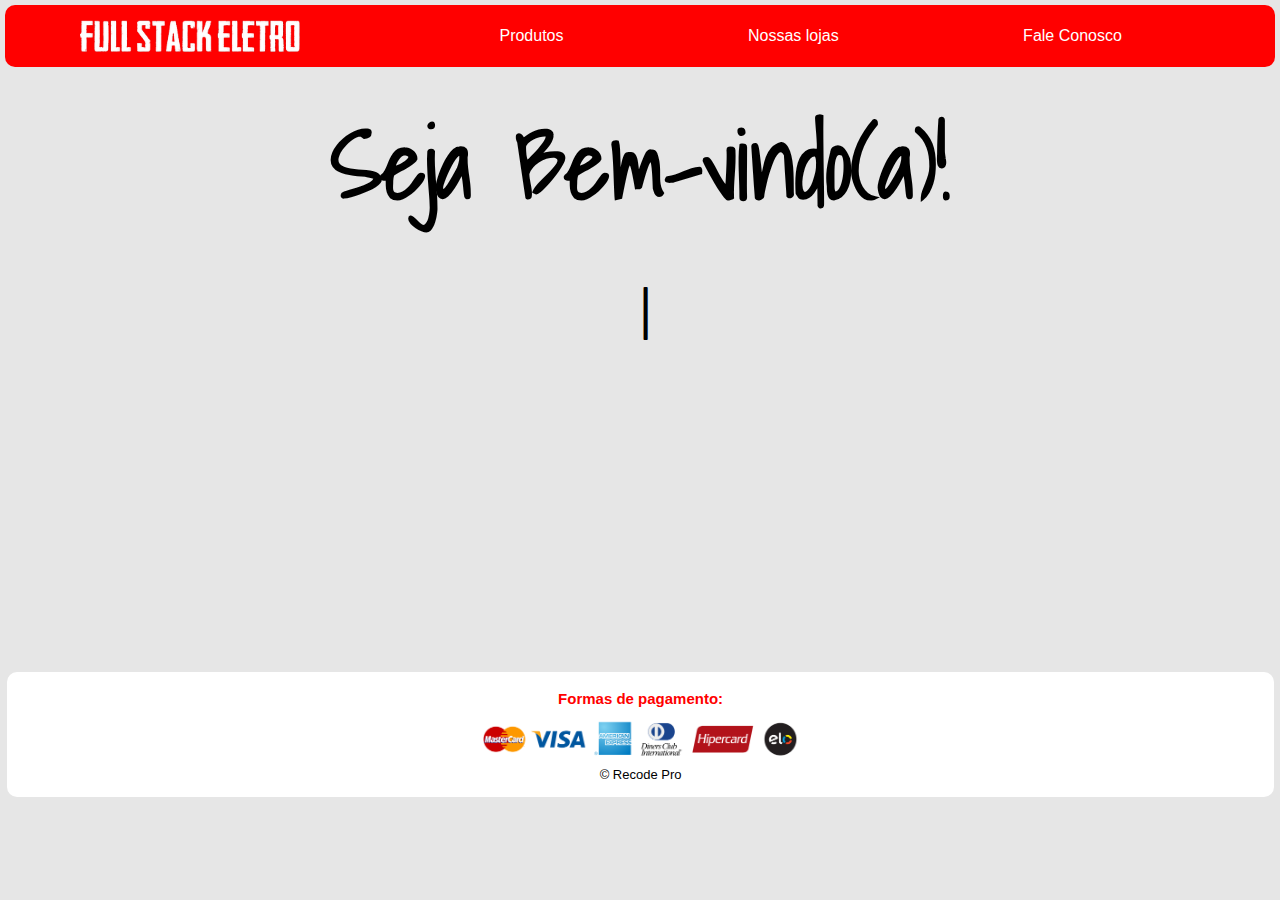
<file: index.html>
<!DOCTYPE html>
<html lang="pt-BR">
    <head>
        <meta charset="UTF-8">
        <title>Full Stack Eletro</title>
        <link rel="stylesheet" href="estilo.css">
        <link href="https://fonts.googleapis.com/css2?family=Rubik:wght@300&display=swap" rel="stylesheet">
    </head>
    <body>
        <!-- Início do Menu -->  
        <nav class="menu">
            <a href="./index.html"><img class="logo" src="./assets/lgfull.png" alt="Full Stack Eletro"></a>
            <a class="link" onmouseover="onMenu(this)" onmouseout="outMenu(this)" href="./produtos.html">Produtos</a>
            <a class="link" onmouseover="onMenu(this)" onmouseout="outMenu(this)" href="./loja.html">Nossas lojas</a>
            <a class="link" onmouseover="onMenu(this)" onmouseout="outMenu(this)" href="./contato.html">Fale Conosco</a>
            
        </nav>
        <!-- Fim do Menu -->
        
        <main class="main">
            <h2 class="fonte">Seja Bem-vindo(a)!</h2>
            
            <h1 class="efeito">Aqui em nossa loja, programadores tem desconto nos produtos para sua casa!</h1>
            
        </main>
        <br><br><br><br><br><br><br><br><br>          
        <footer id="rodape">
            <p id="pagamentos">Formas de pagamento:</p>
            <img src="./assets/formas_pagto.png" alt="Formas de pagamento" width="25%">
            <p id="copy">&copy; Recode Pro</p>
        </footer>
        <script src="functions.js"></script>
        <script src="script.js"></script>
    </body>
    </html>
</file>
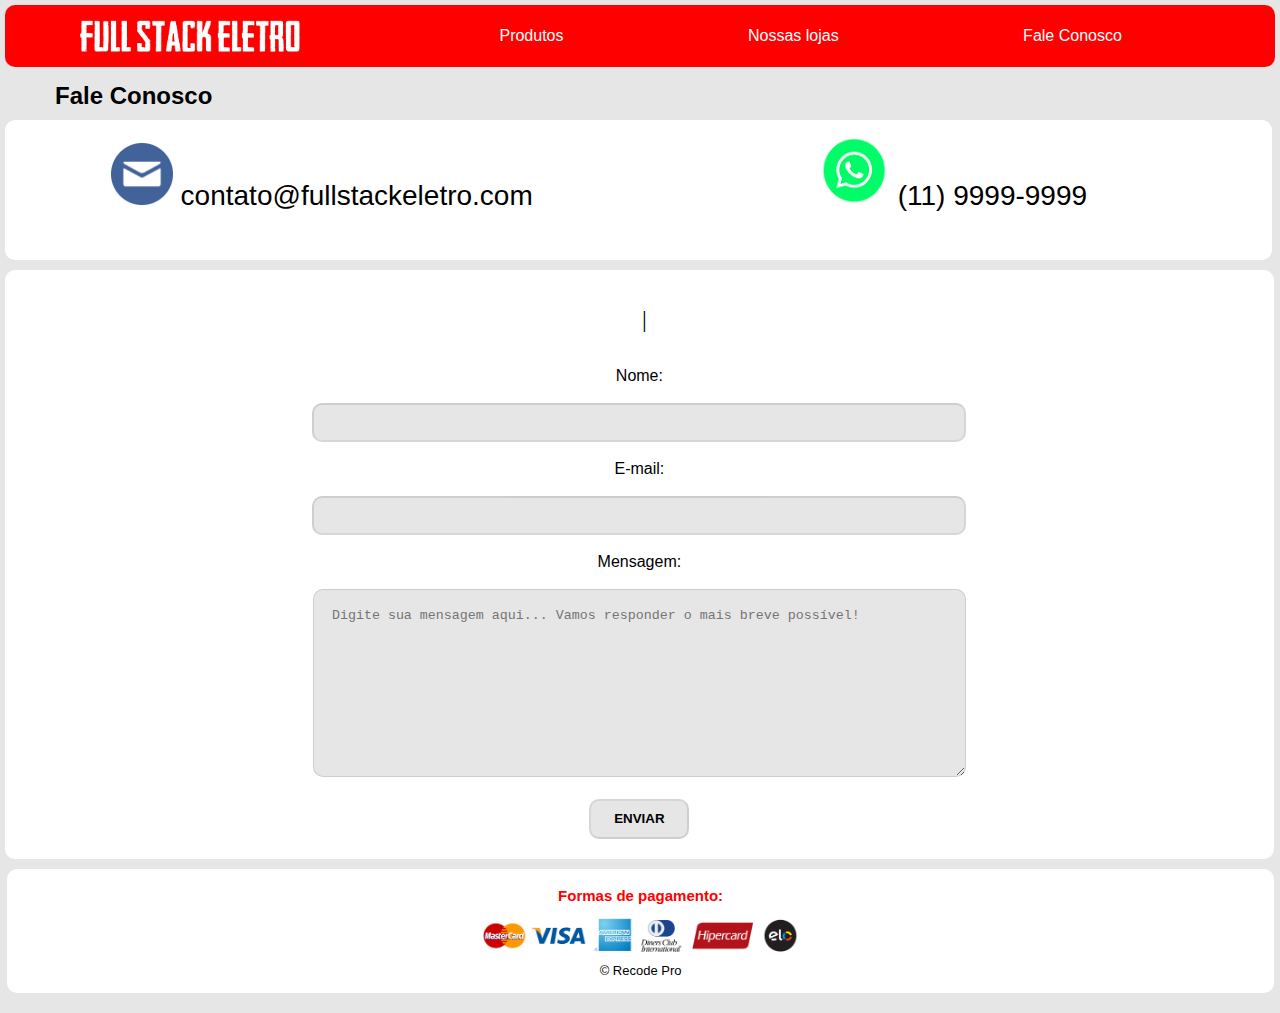
<file: contato.html>
<!DOCTYPE html>
<html lang="pt-BR">
    <head>
        <meta charset="UTF-8">
        <title>Contato - Full Stack Eletro</title>
        <link rel="stylesheet" href="estilo.css">
    </head>
    <body>
         <!-- Início do Menu -->
         <nav class="menu">
            <a href="./index.html"><img class="logo" src="./assets/lgfull.png" alt="Full Stack Eletro" width="100px"></a>
            <a class="link" onmouseover="onMenu(this)" onmouseout="outMenu(this)" href="./produtos.html">Produtos</a>
            <a class="link" onmouseover="onMenu(this)" onmouseout="outMenu(this)"href="./loja.html">Nossas lojas</a>
            <a class="link" onmouseover="onMenu(this)" onmouseout="outMenu(this)"href="./contato.html">Fale Conosco</a>

        </nav>
        <!-- Fim do Menu -->
        <header>
            <h2 class="header">Fale Conosco</h2>
        </header>
    
        <section class="contatos">
            <div class="email">
                <p class="contp"><img class="logocontato" src="./assets/lgmail.png">
                contato@fullstackeletro.com</p>
            </div>
            <div class="tel">
                <p class="contp"><img class="logocontato2" src="./assets/WhatsApp.png">
                (11) 9999-9999</p>                
            </div>
        </section>             
     
        <section class="form">            
        <form action="">
            <h1 class="efeito2">Envie suas dúvidas, sugestões ou reclamações:</h1><br>      
            <p>Nome:</p>
            <br>
            <input class="nome" type="text">
            <br>
            <br>
            <p>E-mail:</p>
            <br>
            <input class="nome" type="e-mail">
            <br>
            <br>
            <p>Mensagem:</p>
            <br>
            <textarea class="text" placeholder="Digite sua mensagem aqui... Vamos responder o mais breve possível!"></textarea>
            <br>
            <br>
            <input type="submit" value="ENVIAR">
        </section>                
       
        <footer id="rodape">
            <p id="pagamentos">Formas de pagamento:</p>
            <img src="./assets/formas_pagto.png" alt="Formas de pagamento" width="25%">
            <p id="copy">&copy; Recode Pro</p>
        </footer> 
        <script src="functions.js"></script>
        <script src="script.js"></script>
    </body>
</html>
</file>
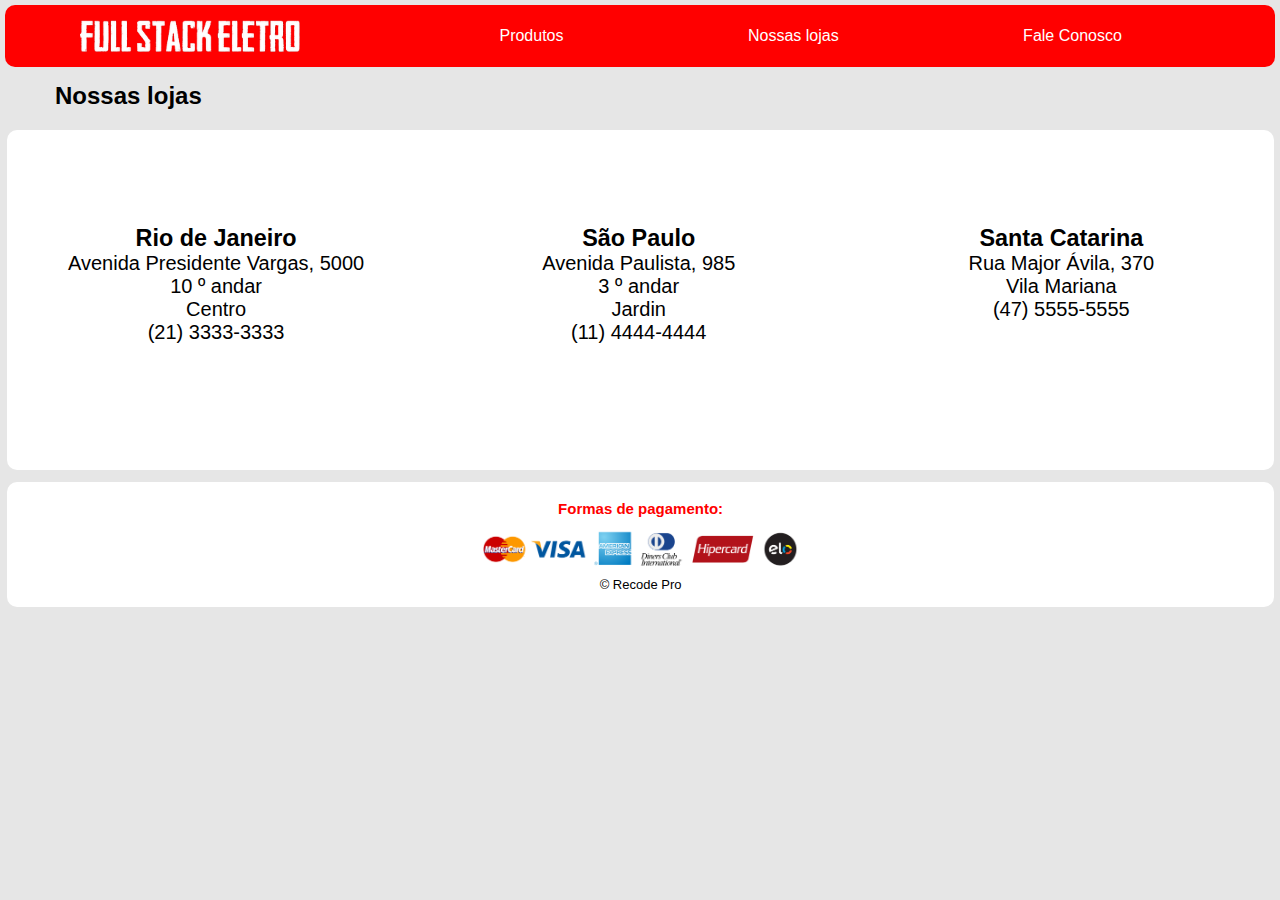
<file: loja.html>
<!DOCTYPE html>
<html lang="pt-BR">
    <head>
        <meta charset="UTF-8">
        <title>Nossas lojas - Full Stack Eletro</title>
        <link rel="stylesheet" href="estilo.css">
    </head>
    <body>
         <!-- Início do Menu -->
         <nav class="menu">
            <a href="./index.html"><img class="logo"src="./assets/lgfull.png" alt="Full Stack Eletro" width="100px"></a>
            <a class="link" onmouseover="onMenu(this)" onmouseout="outMenu(this)" href="./produtos.html">Produtos</a>
            <a class="link" onmouseover="onMenu(this)" onmouseout="outMenu(this)" href="./loja.html">Nossas lojas</a>
            <a class="link" onmouseover="onMenu(this)" onmouseout="outMenu(this)" href="./contato.html">Fale Conosco</a>

        </nav>
        <!-- Fim do Menu -->
        <header>
            <h2 class="header">Nossas lojas</h2>
        </header>
     

        <section class="lojas">
            <div class="end">
                
                    <h3>Rio de Janeiro</h3>
                    <p>Avenida Presidente Vargas, 5000</p>
                    <p>10 &ordm; andar</p>
                    <p>Centro</p>
                    <p>(21) 3333-3333</p>

            </div>
            <div class="end">
                    <h3>São Paulo</h3>
                    <p>Avenida Paulista, 985</p>
                    <p>3 &ordm; andar</p>
                    <p>Jardin</p>
                    <p>(11) 4444-4444</p>

            </div>
            <div class="end">
                    <h3>Santa Catarina</h3>
                    <p>Rua Major &Aacute;vila, 370</p>
                    <p>Vila Mariana</p>
                    <p>(47) 5555-5555</p>
            
                </div>  
        </section>

        <footer id="rodape">
            <p id="pagamentos">Formas de pagamento:</p>
            <img src="./assets/formas_pagto.png" alt="Formas de pagamento" width="25%">
            <p id="copy">&copy; Recode Pro</p>
        </footer>
        <script src="functions.js"></script>
        <script src="script.js"></script>
        </body>
</html>
</file>
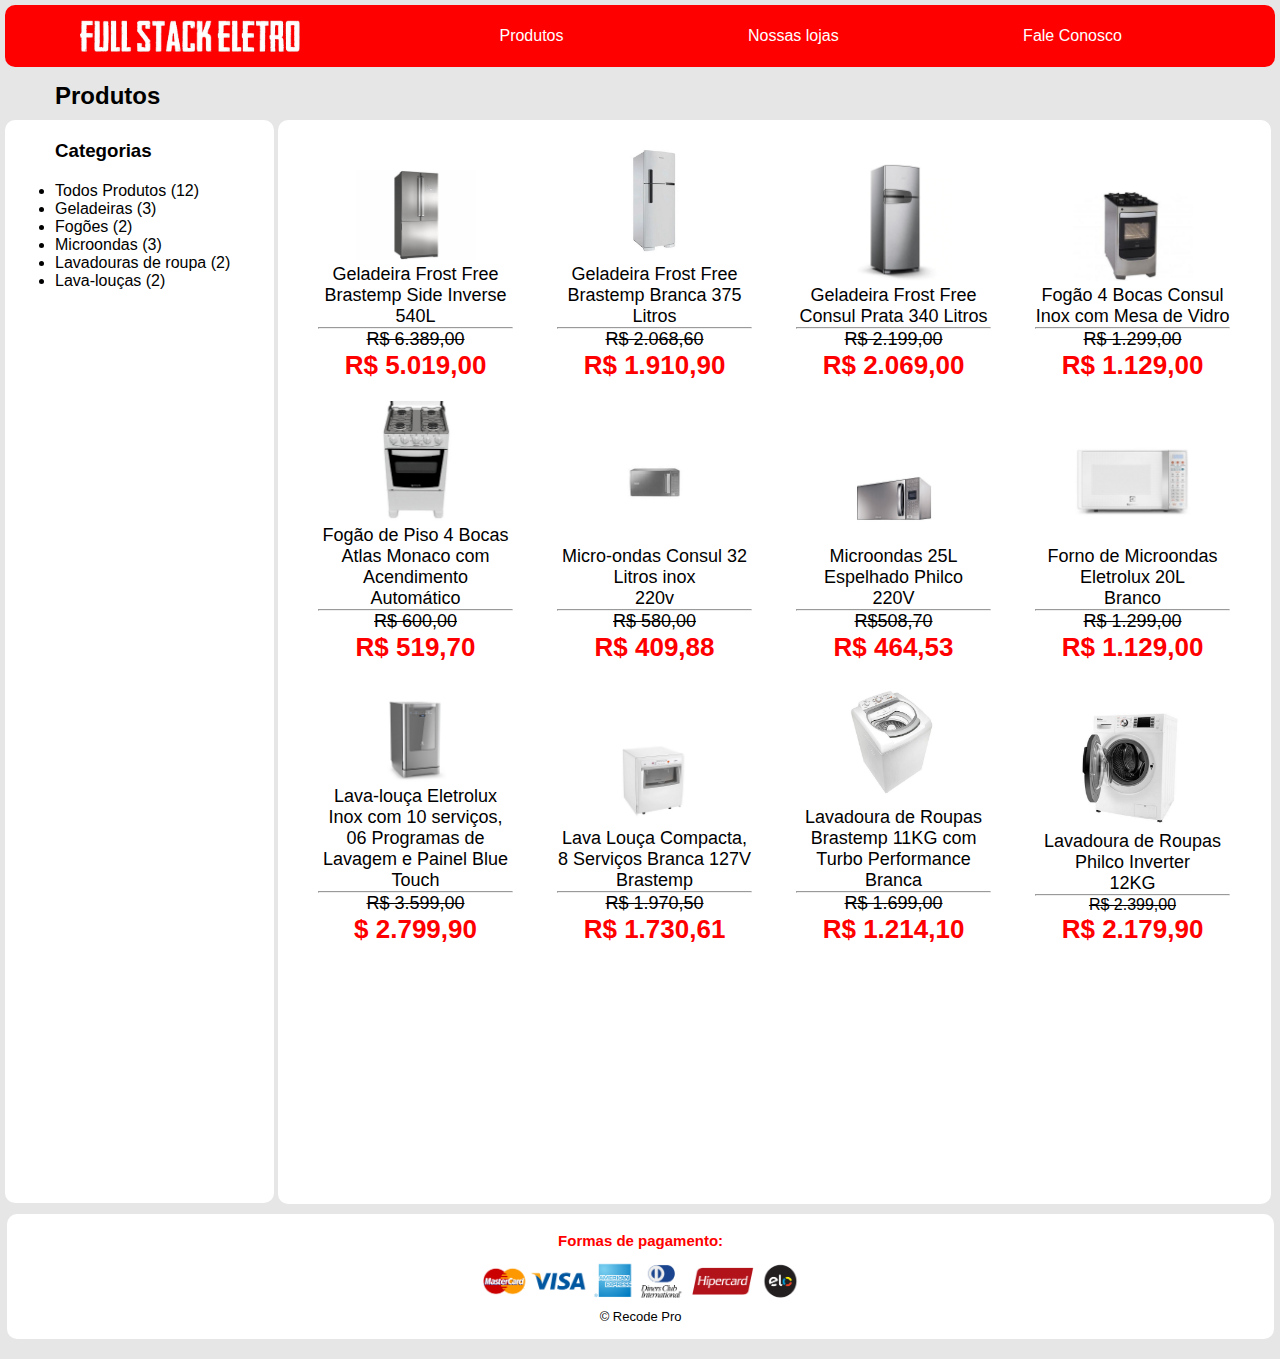
<file: produtos.html>
<!DOCTYPE html>
<html lang="pt-BR">
    <head>
        <meta charset="UTF-8">
        <title>Produtos - Full Stack Eletro</title>
        <link rel="stylesheet" href="estilo.css">
        
    </head>
    <body>
         <!-- Início do Menu -->
         <nav class="menu">
            <a href="./index.html"><img class="logo" src="./assets/lgfull.png" alt="Full Stack Eletro" width="100px"></a>
            <a class="link" onmouseover="onMenu(this)" onmouseout="outMenu(this)" href="./produtos.html">Produtos</a>
            <a class="link" onmouseover="onMenu(this)" onmouseout="outMenu(this)" href="./loja.html">Nossas lojas</a>
            <a class="link" onmouseover="onMenu(this)" onmouseout="outMenu(this)" href="./contato.html">Fale Conosco</a>

        </nav>
        <!-- Fim do Menu -->
        <header class="header">
        <h2>Produtos</h2>
        </header>
 
        <section class="categorias">            
                    <h3 class="categoria">Categorias</h3>                  
                    <ul class="categoria">
                        <li onclick="exibir_todos()" onmouseover="upScaleMenu(this)" onmouseout="downScaleMenu(this)">Todos Produtos (12)</li>
                        <li onclick="exibir_categoria('geladeira')" onmouseover="upScaleMenu(this)" onmouseout="downScaleMenu(this)">Geladeiras (3)</li>
                        <li onclick="exibir_categoria('fogao')" onmouseover="upScaleMenu(this)" onmouseout="downScaleMenu(this)">Fogões (2)</li>
                        <li onclick="exibir_categoria('microondas')" onmouseover="upScaleMenu(this)" onmouseout="downScaleMenu(this)">Microondas (3)</li>
                        <li onclick="exibir_categoria('lava_roupas')" onmouseover="upScaleMenu(this)" onmouseout="downScaleMenu(this)">Lavadouras de roupa  (2)</li>
                        <li onclick="exibir_categoria('lava_loucas')" onmouseover="upScaleMenu(this)" onmouseout="downScaleMenu(this)">Lava-louças (2)</li>
                    </ul>
                </td>
        </section>  
        <section class="produtos">
               <div class="box_produto" id="geladeira" onmouseover="upScale(this)" onmouseout="downScale(this)">                
                    <img src="./assets/geladeiraprata.jpeg" class="itens" onclick="zoom(this)">
                    <br>
                    <p class="descricao">Geladeira Frost Free Brastemp Side Inverse 540L</p>
                    <hr>
                    <p class="descricao"><strike>R$ 6.389,00</strike></p>
                   <p class="preco">R$ 5.019,00</p>                 
                </div>

                <div class="box_produto" id="geladeira" onmouseover="upScale(this)" onmouseout="downScale(this)">  
                    <img src="./assets/geladeira.jpg" class="itens" onclick="zoom(this)">
                    <br>
                    <p class="descricao">Geladeira Frost Free Brastemp Branca 375 Litros</p>
                    <hr>
                    <p class="descricao"><strike>R$ 2.068,60</strike></p>
                    <p class="preco">R$ 1.910,90</p>
                   
                </div>
                <div class="box_produto" id="geladeira" onmouseover="upScale(this)" onmouseout="downScale(this)">  
                    <img src="./assets/geladeiraprata2.jpg" class="itens" onclick="zoom(this)">
                    <br>
                    <p class="descricao">Geladeira Frost Free Consul Prata 340 Litros</p>
                    <hr>
                    <p class="descricao"><strike>R$ 2.199,00</strike></p>
                    <p class="preco">R$ 2.069,00</p>
                   
                </div>
                <div class="box_produto" id="fogao" onmouseover="upScale(this)" onmouseout="downScale(this)">                 
                    <img src="./assets/FogãoPequeno.jpeg" class="itens" onclick="zoom(this)">
                    <br>
                    <p class="descricao">Fogão 4 Bocas Consul Inox com Mesa de Vidro</p>
                    <hr>
                    <p class="descricao"><strike>R$ 1.299,00</strike></p>
                    <p class="preco">R$ 1.129,00</p>
                   
                </div>
          
                <div class="box_produto" id="fogao" onmouseover="upScale(this)" onmouseout="downScale(this)">  
                    <img src="./assets/fogão.jpeg" class="itens" onclick="zoom(this)">
                    <br>
                    <p class="descricao">Fogão de Piso 4 Bocas Atlas Monaco com Acendimento Automático</p>
                    <hr>
                    <p class="descricao"><strike>R$ 600,00</strike></p>
                    <p class="preco">R$ 519,70</p>
                   
                </div>
                <div class="box_produto" id="microondas" onmouseover="upScale(this)" onmouseout="downScale(this)"> 
                    <img src="./assets/micro.jpeg" class="itens" onclick="zoom(this)">
                    <br>
                    <p class="descricao" id="microondas">Micro-ondas Consul 32 Litros inox <br>220v</p>
                    <hr>
                    <p class="descricao"><strike>R$ 580,00</strike></p>
                    <p class="preco">R$ 409,88
                   
                </div>
                <div class="box_produto" id="microondas" onmouseover="upScale(this)" onmouseout="downScale(this)"> 
                    <img src="./assets/micro2.jpeg" class="itens" onclick="zoom(this)">
                    <br>
                    <p class="descricao">Microondas 25L Espelhado Philco <br>220V</p>
                    <hr>
                    <p class="descricao"><strike>R$508,70</strike></p>
                    <p class="preco">R$ 464,53</p>
                   
                </div>
                <div class="box_produto" id="microondas" onmouseover="upScale(this)" onmouseout="downScale(this)"> 
                    <img src="./assets/microondas.jpeg" class="itens" onclick="zoom(this)">
                    <br>
                    <p class="descricao">Forno de Microondas Eletrolux 20L <br>Branco</p>
                    <hr>
                    <p class="descricao"><strike>R$ 1.299,00</strike></p>
                    <p class="preco">R$ 1.129,00</p>               
                </div>
            
                <div class="box_produto" id="lava_loucas" onmouseover="upScale(this)" onmouseout="downScale(this)"> 
                    <img src="./assets/lavalouça1.jpeg" class="itens" onclick="zoom(this)">
                    <br>
                    <p class="descricao">Lava-louça Eletrolux Inox com 10 serviços, 06 Programas de Lavagem e Painel Blue Touch</p>
                    <hr>
                    <p class="descricao"><strike>R$ 3.599,00</strike></p>
                    <p class="preco">$ 2.799,90</p>
                   
                </div>
                <div class="box_produto" id="lava_loucas" onmouseover="upScale(this)" onmouseout="downScale(this)"> 
                    <img src="./assets/lavalouça2.jpeg" class="itens" onclick="zoom(this)">
                    <br>
                    <p class="descricao">Lava Louça Compacta, 8 Serviços Branca 127V <br>Brastemp</p>
                    <hr>
                    <p class="descricao"><strike>R$ 1.970,50</strike></p>
                    <p class="preco">R$ 1.730,61</p>
                   
                </div>
                <div class="box_produto" id="lava_roupas" onmouseover="upScale(this)" onmouseout="downScale(this)"> 
                    <img src="./assets/lavadora.jpeg" class="itens" onclick="zoom(this)">
                    <br>
                    <p class="descricao">Lavadoura de Roupas Brastemp 11KG com Turbo Performance Branca</p>
                    <hr>
                    <p class="descricao"><strike>R$ 1.699,00</strike></p>
                    <p class="preco">R$ 1.214,10</p>
                   
                </div>
                <div class="box_produto" id="lava_roupas" onmouseover="upScale(this)" onmouseout="downScale(this)"> 
                    <img src="./assets/secadora.jpeg" class="itens" onclick="zoom(this)">
                    <br>
                    <p class="descricao">Lavadoura de Roupas <br>Philco Inverter <br>12KG</p>
                    <hr>
                    <p class="descricao"></p><strike>R$ 2.399,00</strike></p>
                    <p class="preco">R$ 2.179,90</p>                   
                </div>          
        </section>

        <footer id="rodape">
            <p id="pagamentos">Formas de pagamento:</p>
            <img src="./assets/formas_pagto.png" alt="Formas de pagamento" width="25%">
            <p id="copy">&copy; Recode Pro</p>
        </footer>
        <script src="functions.js"></script>
        <script src="script.js"></script>
    </body>
</html>
</file>
<file: estilo.css>
* {
    padding: 0;
    margin: 0;
}
@font-face {
    src: url('./assets/ShadowsIntoLight-Regular.ttf');
    font-family: ShadowsIntoLight-Regular;
}
.fonte {
   font-family: ShadowsIntoLight-Regular;
   font-size: 95px;
   text-align: center;
   margin-bottom: 45px;
}
body {
    font-family: Arial, Helvetica, sans-serif;
    background-color: #e6e6e6;     
}
.logo {
    width: 220px;
    height: 32px;
    vertical-align: middle;
    margin: 15px;

}
.header {    
    margin: 0 0 0 45px;
    padding: 10px;      
}
.main {
    padding: 10px;
    margin:10px;
}
#pagamentos {
    color: red;  
    font-weight: bold; 
    padding: 18px 0 0 0;
    font-size: 15px;
    height: 25px;
}
#copy {
    font-size: 13px;
    padding: 0 0 15px 0;
}
.menu {
    background-color: #FF0000;
    margin: 5px;     
    border-radius: 10px;
   
     
}
.menu a {
   color: #fff;
   text-decoration: none;
   padding: 0px 120px 0px 60px;
   vertical-align: middle;
   font-size: 16px;  
}
.categorias {
    vertical-align: top;   
    height: 1083px;
    display: inline-block;   
    border-radius: 10px;  
    margin: 0 0 0 5px; 
    background-color: white;
    width: 21%;
}
.categoria {
    margin: 20px 25px 0 50px;       
}
.produtos {
    display: inline-block;
    width: 76%;
    height: 1064px;  
    border-radius: 10px;
    vertical-align: middle;
    background-color: white;
    padding: 10px;
}
.box_produto {
    display: inline-block;
    width: 20%;
    margin: 10px 10px 10px 30px;
    text-align: center;
}
img.itens {
    cursor: pointer;
    width: 120px;
}
#rodape {
    width: 99%;
    text-align: center;  
    border-radius: 10px;
    background-color: white;
    margin: 10px 0  20px 7px;      
}
.preco {
    color: red;
    font-size: 26px;
    font-weight: bold;
}
.descricao {
    font-size: 18px;
}
.lojas {
    display: inline-block;
    background-color: white;
    width: 99%;
    height: 340px;
    border-radius: 10px;
    margin: 10px 0  2px 7px;
}
.end {
    display: inline-block;
    width: 33%; 
    text-align: center;
    padding: 95px 0 80px 0;
    vertical-align: top;
    font-size: 20px;
}
.contatos {  
    background-color: white;
    width: 99%;
    height: 140px;
    border-radius: 10px;
    margin: 0 0 0 5px;
}
.email {
    display: inline-block;  
    width: 50%;       
    margin: 15px 0  15px 0;
}
.tel {
    display: inline-block; 
    width: 49%;   
    margin: 15px 0  15px 0;  
}
.logocontato {
    width: 62px;
    height: 62px;
    text-align: center;      
}
.logocontato2 {
    width: 70px;
    height: 70px;
    text-align: center;      
}
.contp {
    text-align:center;
    font-size: 28px;
    vertical-align: top;  
}
.form {
    width: 96%;
    background-color: white;
    border-radius: 10px;
    text-align: center;
    margin: 10px 5px 0 5px;
    padding: 20px;
}
input {
    width: 100px;
    height: 40px;
    background-color: #e6e6e6;
    border-radius: 10px;
    border-color: rgba(1,1,1, 0.1);
    font-weight: bold;
}
textarea {
    border-radius: 10px;
    background-color: #e6e6e6;
    width: 615px;
    height: 150px;
    border-color: rgba(1,1,1, 0.1);
}
.nome {
    width: 650px;
    height: 35px;
}
.text {
    padding: 18px;
}
.efeito {
    text-align: center;
    color: #000;
    font-size: 3rem;
    font-weight: normal;
    line-height: 1.2;
    font-family: Rubik;
    max-width: 42.5rem;
    margin: 0.9375rem auto;
    min-height: 11.25rem;
  }
  
  .efeito::after {
    content: "|";
    opacity: 1;
    margin-left: 10px;
    display: inline-block;
    -webkit-animation: blink 0.7s infinite;
    animation: blink 0.7s infinite;
  }
  @keyframes blink {
    0%,
    100% {
      opacity: 1;
    }
  
    50% {
      opacity: 0;
    }
  }
  .efeito2 {
    text-align: center;
    color: #000;
    font-size: 1.5rem;
    font-weight: normal;
    line-height: 1.2;
    font-family: Rubik;
    max-width: 42.5rem;
    margin: 0.9375rem auto;   
  }
  
  .efeito2::after {
    content: "|";
    opacity: 1;
    margin-left: 10px;
    display: inline-block;
    -webkit-animation: blink 0.7s infinite;
    animation: blink 0.7s infinite;
  }
  @keyframes blink {
    0%,
    100% {
      opacity: 1;
    }
  
    50% {
      opacity: 0;
    }
  }
</file>
